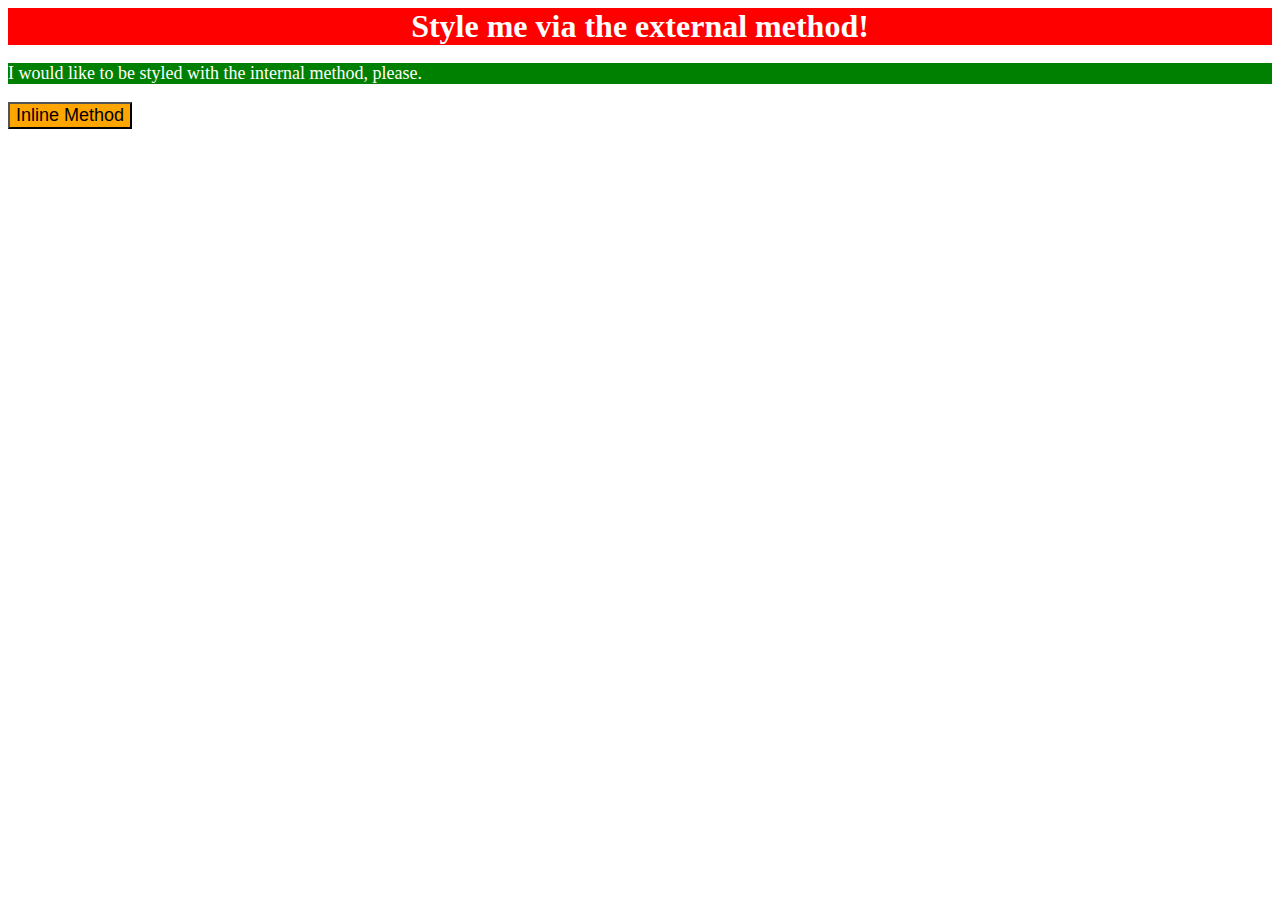
<file: foundations/01-css-methods/index.html>
<!DOCTYPE html>
<html lang="en">
<head>
  <meta charset="UTF-8">
  <meta http-equiv="X-UA-Compatible" content="IE=edge">
  <meta name="viewport" content="width=device-width, initial-scale=1.0">
  <title>Methods for Adding CSS</title>
  <link rel="stylesheet" href="styles.css">

  <style>
    p {
      background-color: green;
      color: white;
      font-size: 18px;
    }
  </style>
</head>
<body>
  <div>Style me via the external method!</div>
  <p>I would like to be styled with the internal method, please.</p>
  <button style="background-color: orange; font-size: 18px;">Inline Method</button>
</body>
</html>
</file>
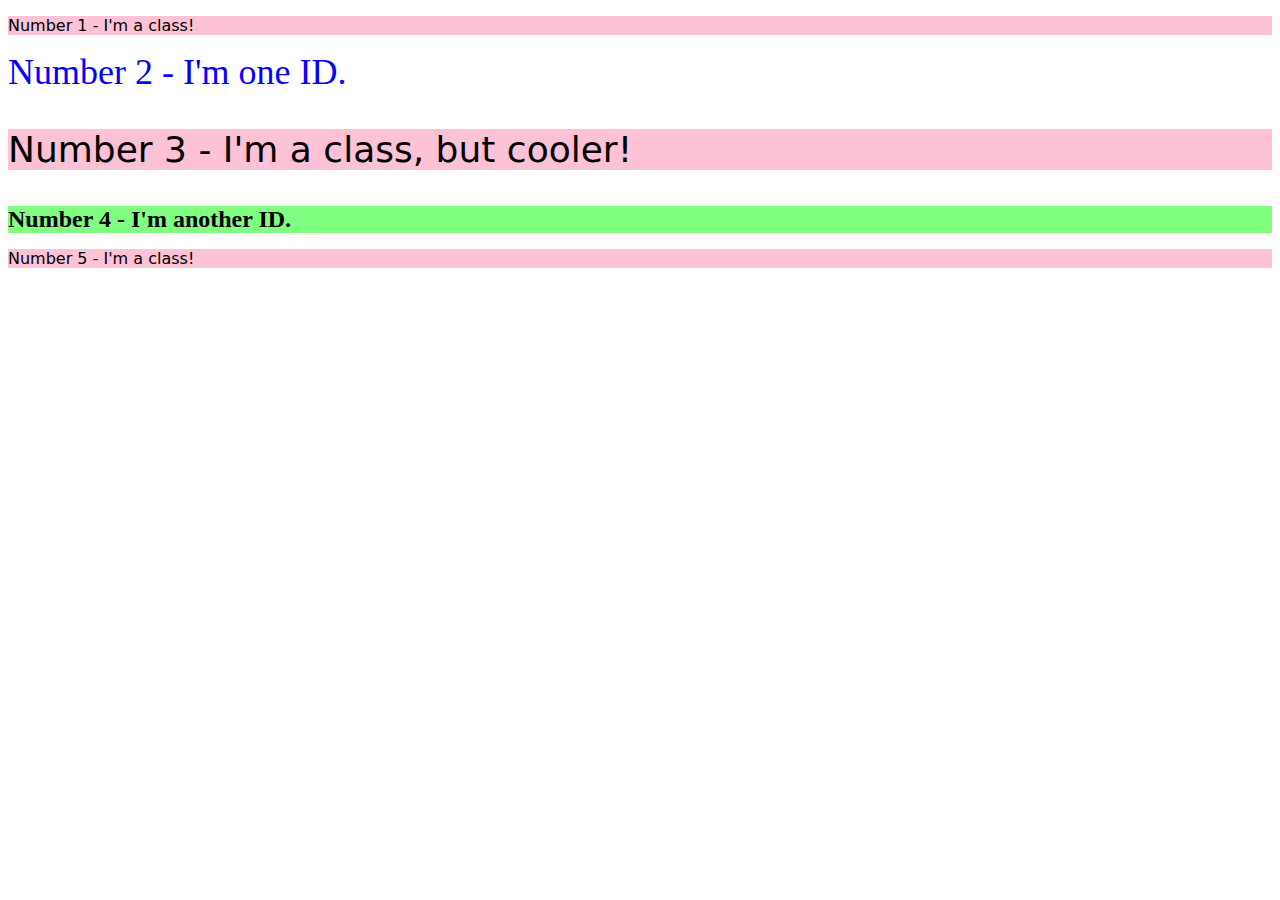
<file: foundations/02-class-id-selectors/index.html>
<!DOCTYPE html>
<html lang="en">
<head>
  <meta charset="UTF-8">
  <meta http-equiv="X-UA-Compatible" content="IE=edge">
  <meta name="viewport" content="width=device-width, initial-scale=1.0">
  <title>Class and ID Selectors</title>
  <link rel="stylesheet" href="style.css">
</head>
<body>
  <p class="odd">Number 1 - I'm a class!</p>
  <div id="second">Number 2 - I'm one ID.</div>
  <p class="odd odd-third">Number 3 - I'm a class, but cooler!</p>
  <div id="fourth">Number 4 - I'm another ID.</div>
  <p class="odd">Number 5 - I'm a class!</p>
</body>
</html>
</file>
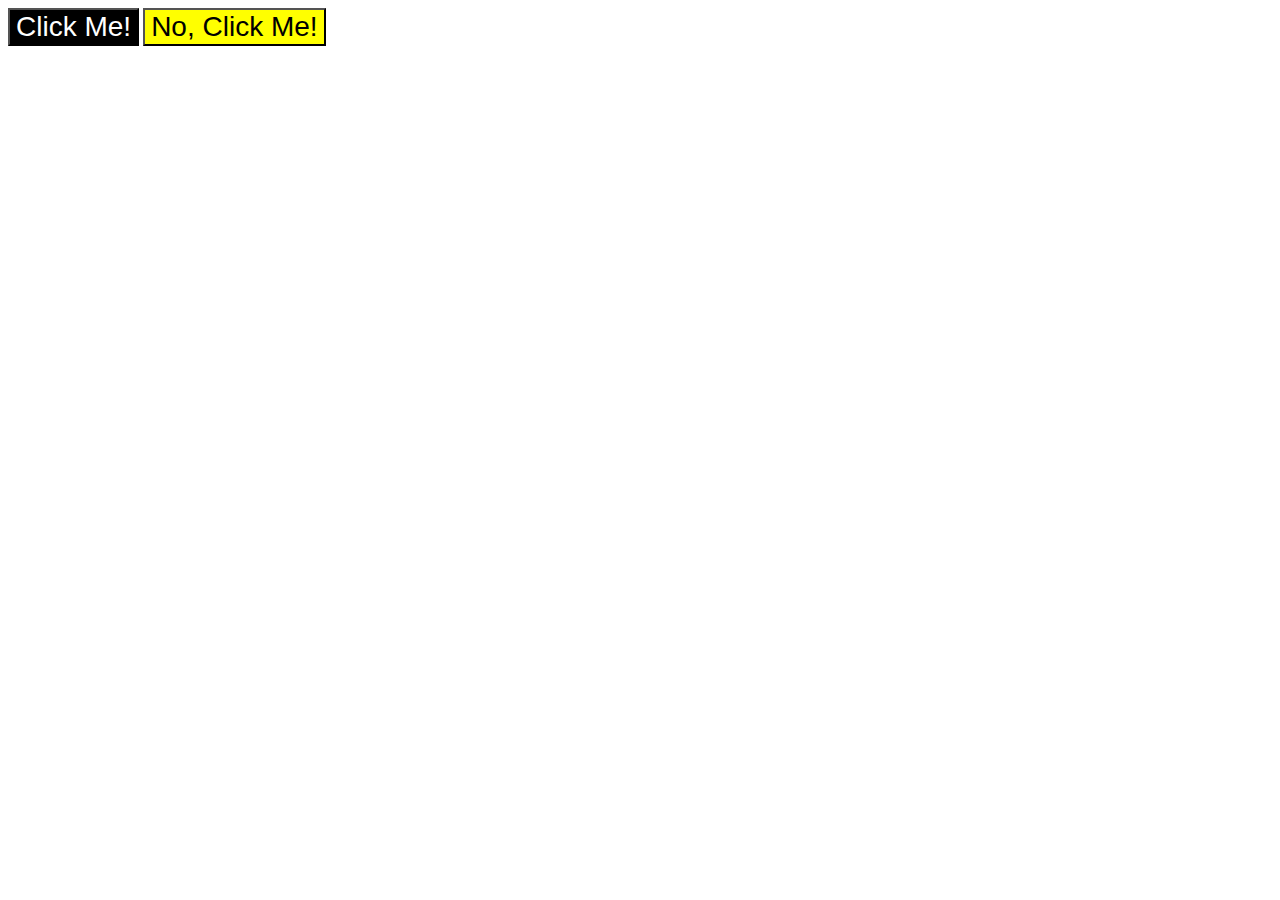
<file: foundations/03-grouping-selectors/index.html>
<!DOCTYPE html>
<html lang="en">
<head>
  <meta charset="UTF-8">
  <meta http-equiv="X-UA-Compatible" content="IE=edge">
  <meta name="viewport" content="width=device-width, initial-scale=1.0">
  <title>Grouping Selectors</title>
  <link rel="stylesheet" href="style.css">
</head>
<body>
  <button class="black-button">Click Me!</button>
  <button class="yellow-button">No, Click Me!</button>
</body>
</html>
</file>
<file: foundations/01-css-methods/styles.css>
div {
    background-color: red;
    color: white;
    font-size: 32px;
    text-align: center;
    font-weight: bold;
}
</file>
<file: foundations/02-class-id-selectors/style.css>
.odd {
    background-color: rgb(253, 194, 214);
    font-family: Verdana, DejaVu Sans, sans-serif
}

.odd-third {
    font-size: 36px;
}

#second {
    color: rgb(4, 0, 255);
    font-size: 36px;
}

#fourth {
    background-color: hsl(120, 100%, 75%);
    font-size: 24px;
    font-weight: bold;
}
</file>
<file: foundations/03-grouping-selectors/style.css>
.black-button,
.yellow-button {
    font-size: 28px;
    font-family: Helvetica, 'Times New Roman', sans-serif;
}

.black-button {
    background-color: black;
    color: white;
}

.yellow-button {
    background-color: yellow;
}
</file>
